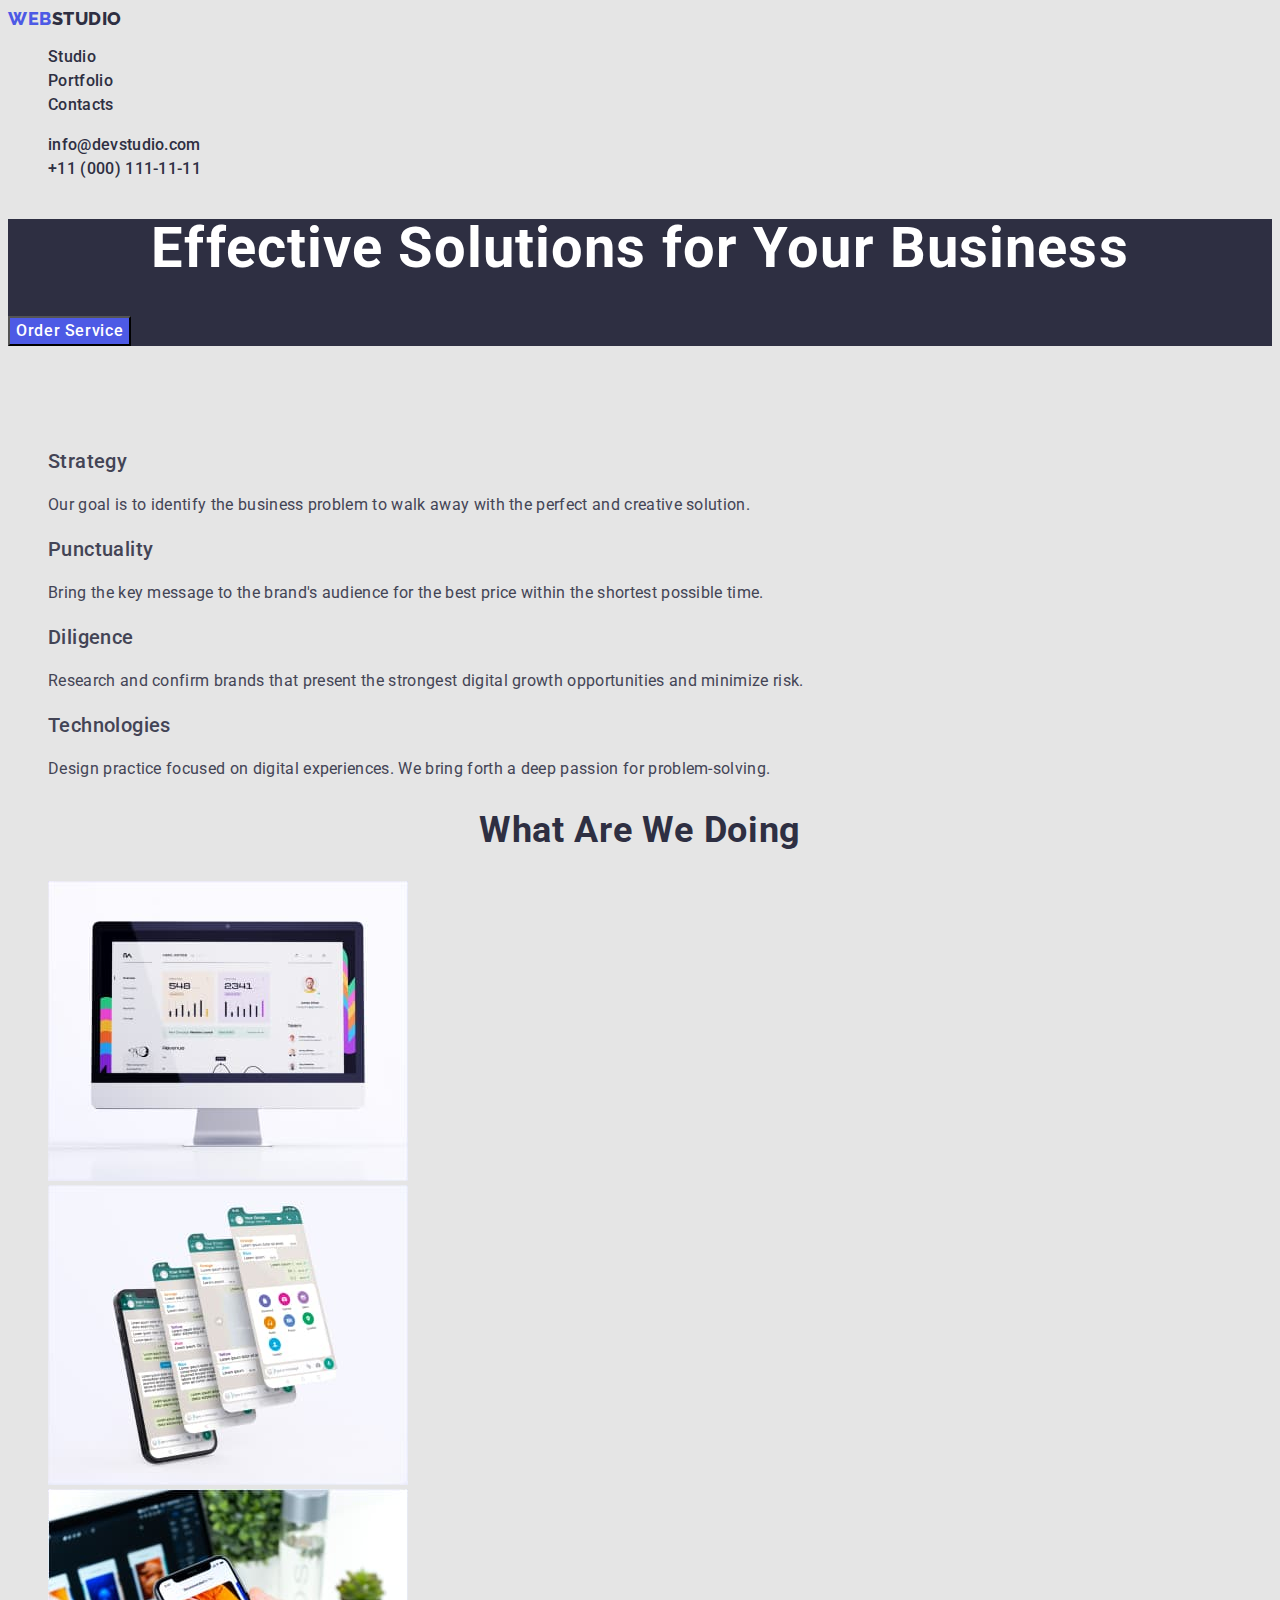
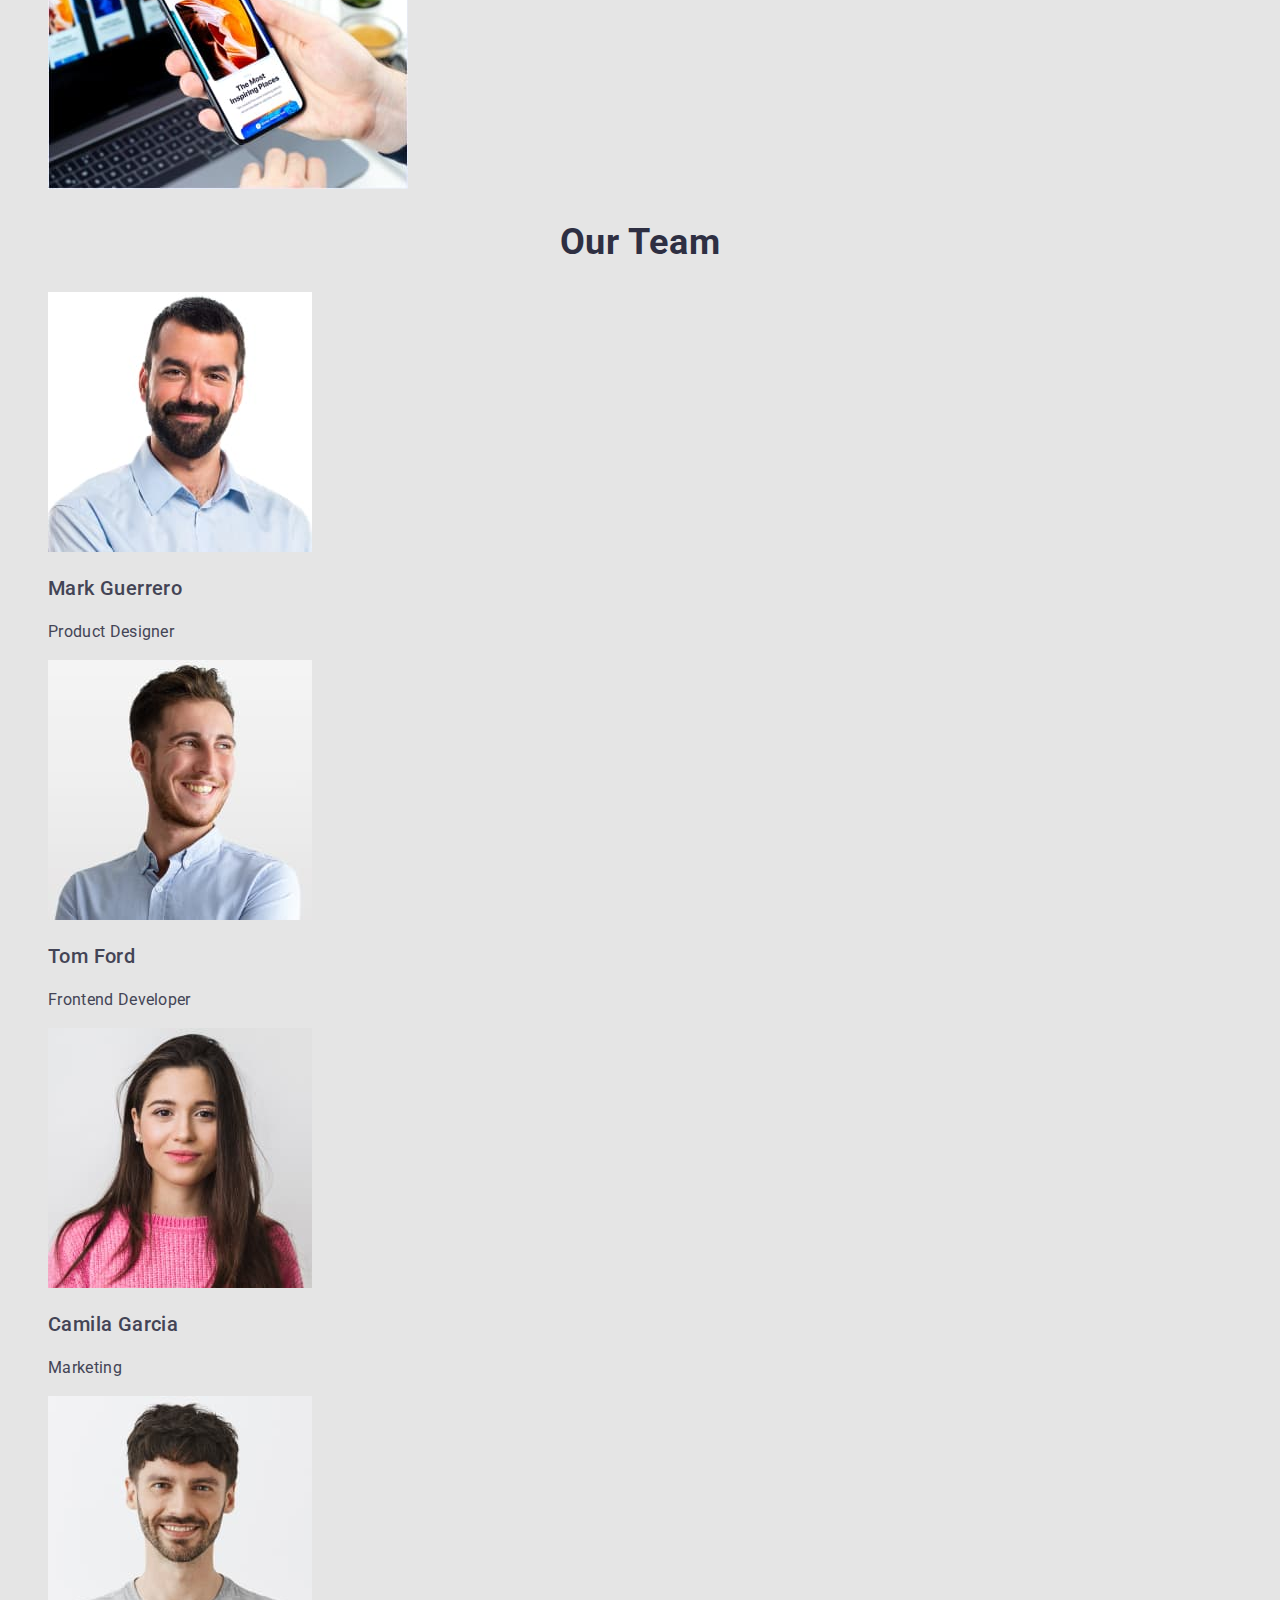
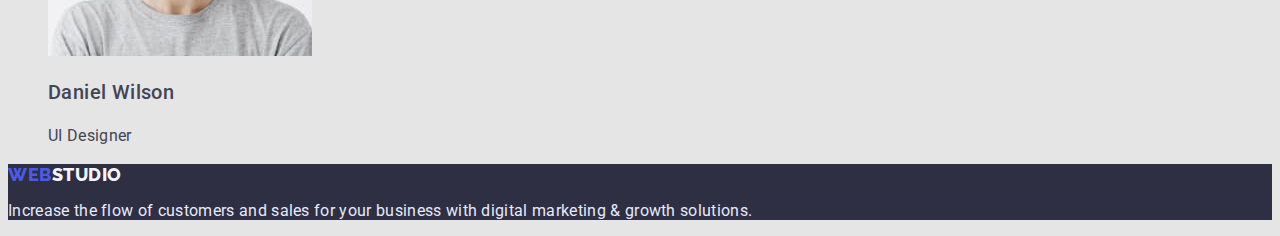
<file: index.html>
<!DOCTYPE html>
<html lang="en">
  <head>
    <meta charset="UTF-8" />
    <meta http-equiv="X-UA-Compatible" content="IE=edge" />
    <meta name="viewport" content="width=device-width, initial-scale=1.0" />
    <link rel="preconnect" href="https://fonts.googleapis.com" />
    <link rel="preconnect" href="https://fonts.gstatic.com" crossorigin />
    <link
      href="https://fonts.googleapis.com/css2?family=Raleway:wght@800&family=Roboto:wght@400;500;700;900&display=swap"
      rel="stylesheet"
    />
    <link rel="stylesheet" href="./css/styles.css" />
    <title>WebStudio</title>
  </head>
  <body>
    <!-- Header -->
    <header class="page-header">
      <nav class="page-nav">
        <a class="link logo" href="./index.html">Web<span class="logo-one">Studio</span></a>
        <ul class="menu list">
          <li class="menu-item"><a class="menu-link link" href="./index.html">Studio</a></li>
          <li class="menu-item"><a class="menu-link link" href="./portfolio.html">Portfolio</a></li>
          <li class="menu-item"><a class="menu-link link" href="">Contacts</a></li>
        </ul>
      </nav>
      <address class="adress-list">
        <ul class="menu-list list">
          <li class="menu-item" >
            <a class="menu-link link" href="mailto:info@devstudio.com"
              >info@devstudio.com</a>
          </li>
          <li class="menu-item">
            <a class="menu-link link" href="tel:+110001111111">+11 (000) 111-11-11</a>
          </li>
        </ul>
      </address>
    </header>
    <!-- Main -->
    <main>
      <section class="section-one">
        <h1 class="header-one">Effective Solutions for Your Business</h1>
        <button class="modal-btn" type="button">Order Service</button>
      </section>
      <section>
        <h2 class="hero">Hero image</h2>
        <ul class="list">
          <li>
            <h3 class="header-three">Strategy</h3>
            <p  class="header-three-desc">
              Our goal is to identify the business problem to walk away with the
              perfect and creative solution.
            </p>
          </li>
          <li>
            <h3 class="header-three">Punctuality</h3>
            <p class="header-three-desc">
              Bring the key message to the brand's audience for the best price
              within the shortest possible time.
            </p>
          </li>
          <li>
            <h3 class="header-three">Diligence</h3>
            <p class="header-three-desc">
              Research and confirm brands that present the strongest digital
              growth opportunities and minimize risk.
            </p>
          </li>
          <li>
            <h3 class="header-three">Technologies</h3>
            <p class="header-three-desc">
              Design practice focused on digital experiences. We bring forth a
              deep passion for problem-solving.
            </p>
          </li>
        </ul>
      </section>
      <section>
        <h2 class="content">What are we doing</h2>
        <ul class="list">
          <li>
            <img
              src="./images/img1.jpg"
              alt="website"
              width="360"
              height="300"
            />
          </li>
          <li>
            <img
              src="./images/img2.jpg"
              alt="messanger"
              width="360"
              height="300"
            />
          </li>
          <li>
            <img src="./images/img3.jpg" alt="app" width="360" height="300" />
          </li>
        </ul>
      </section>
      <section>
        <h2 class="employees">Our Team</h2>
        <ul class="list">
          <li>
            <img
              src="./images/mark_guerrero.jpg"
              alt="employee_1"
              width="264"
              height="260"
            />
            <h3 class="header-three" >Mark Guerrero</h3>
            <p class="header-three-desc">Product Designer</p>
          </li>
          <li>
            <img
              src="./images/tom_ford.jpg"
              alt="employee_2"
              width="264"
              height="260"
            />
            <h3 class="header-three" >Tom Ford</h3>
            <p class="header-three-desc">Frontend Developer</p>
          </li>
          <li>
            <img
              src="./images/camila_garcia.jpg"
              alt="employee_3"
              width="264"
              height="260"
            />
            <h3 class="header-three" >Camila Garcia</h3>
            <p class="header-three-desc">Marketing</p>
          </li>
          <li>
            <img
              src="./images/daniel_wilson.jpg"
              alt="employee_4"
              width="264"
              height="260"
            />
            <h3 class="header-three" >Daniel Wilson</h3>
            <p class="header-three-desc">UI Designer</p>
          </li>
        </ul>
      </section>
    </main>
    <!-- Footer -->
    <footer class="footer">
      <a class="link logo" href="./index.html">Web<span class="logo-two">Studio</span></a>
      <p class="footer-desc">
        Increase the flow of customers and sales for your business with digital
        marketing & growth solutions.
      </p>
    </footer>
  </body>
</html>
</file>
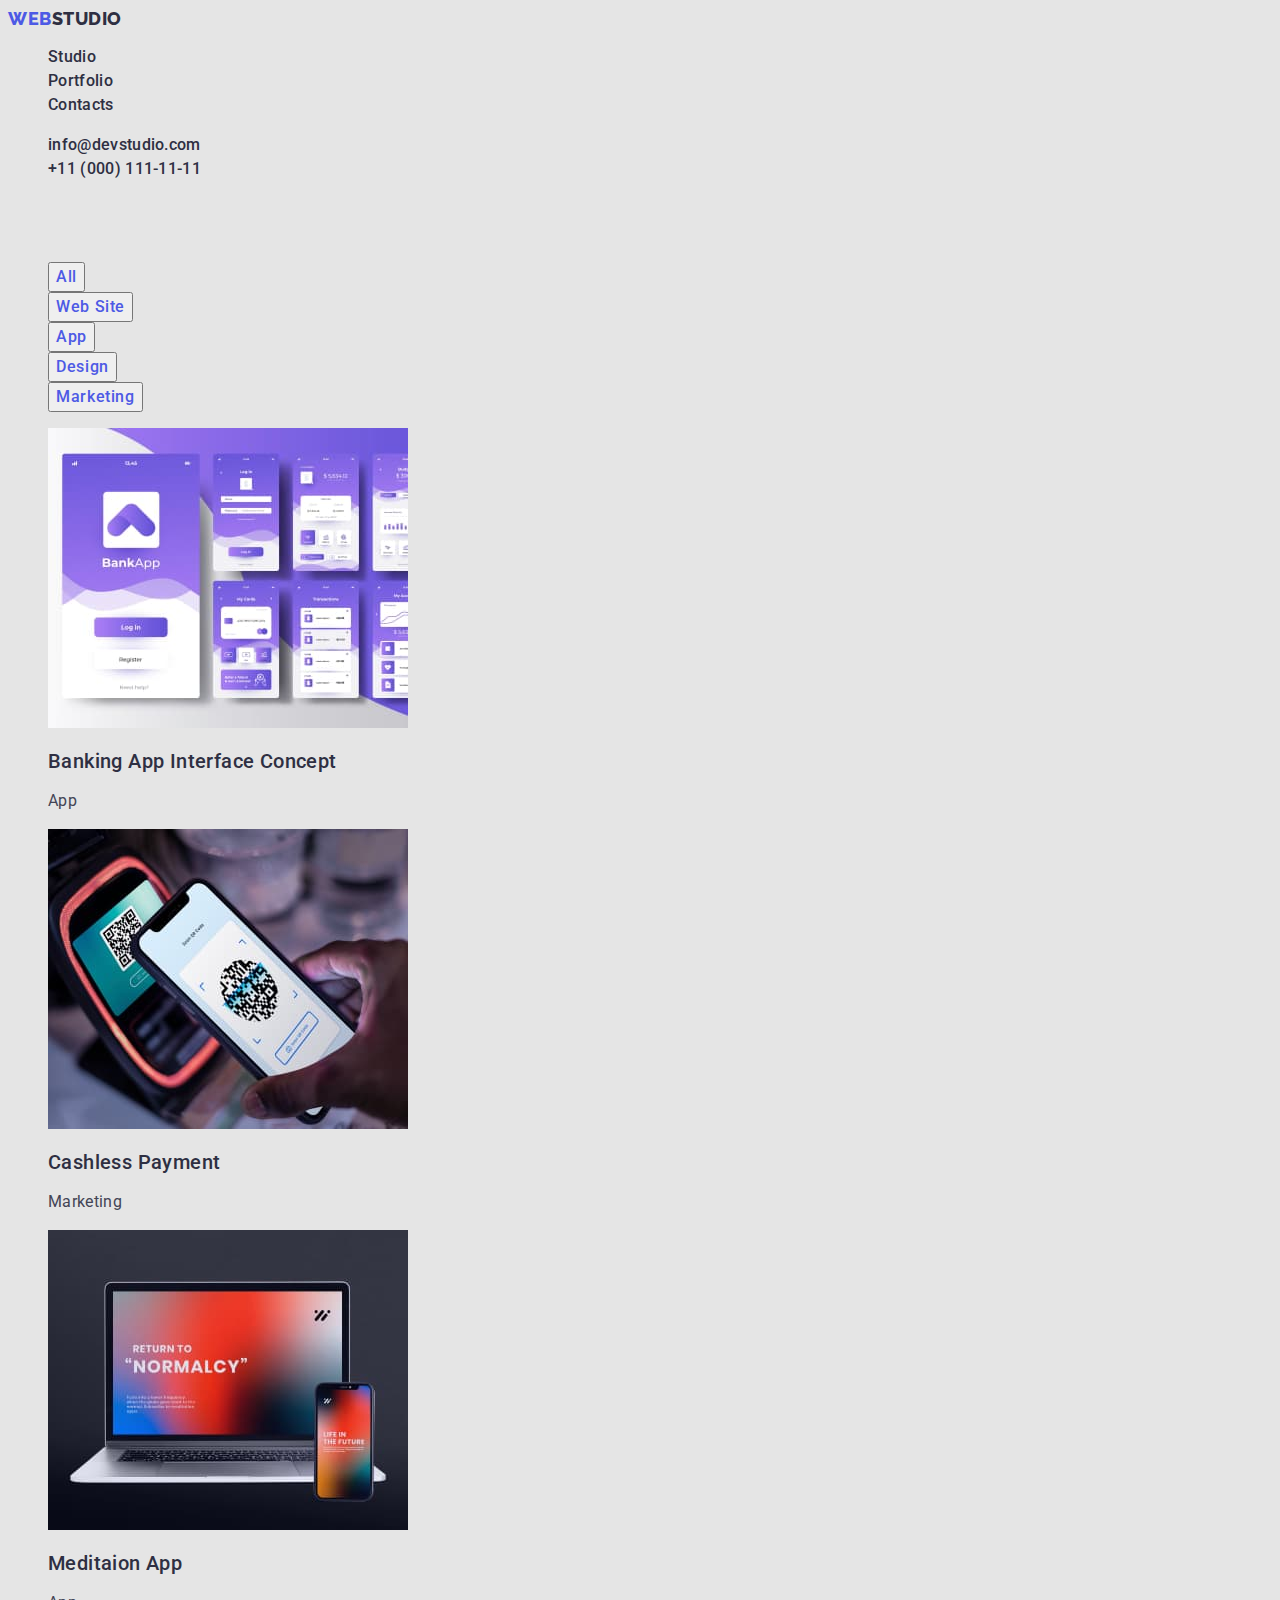
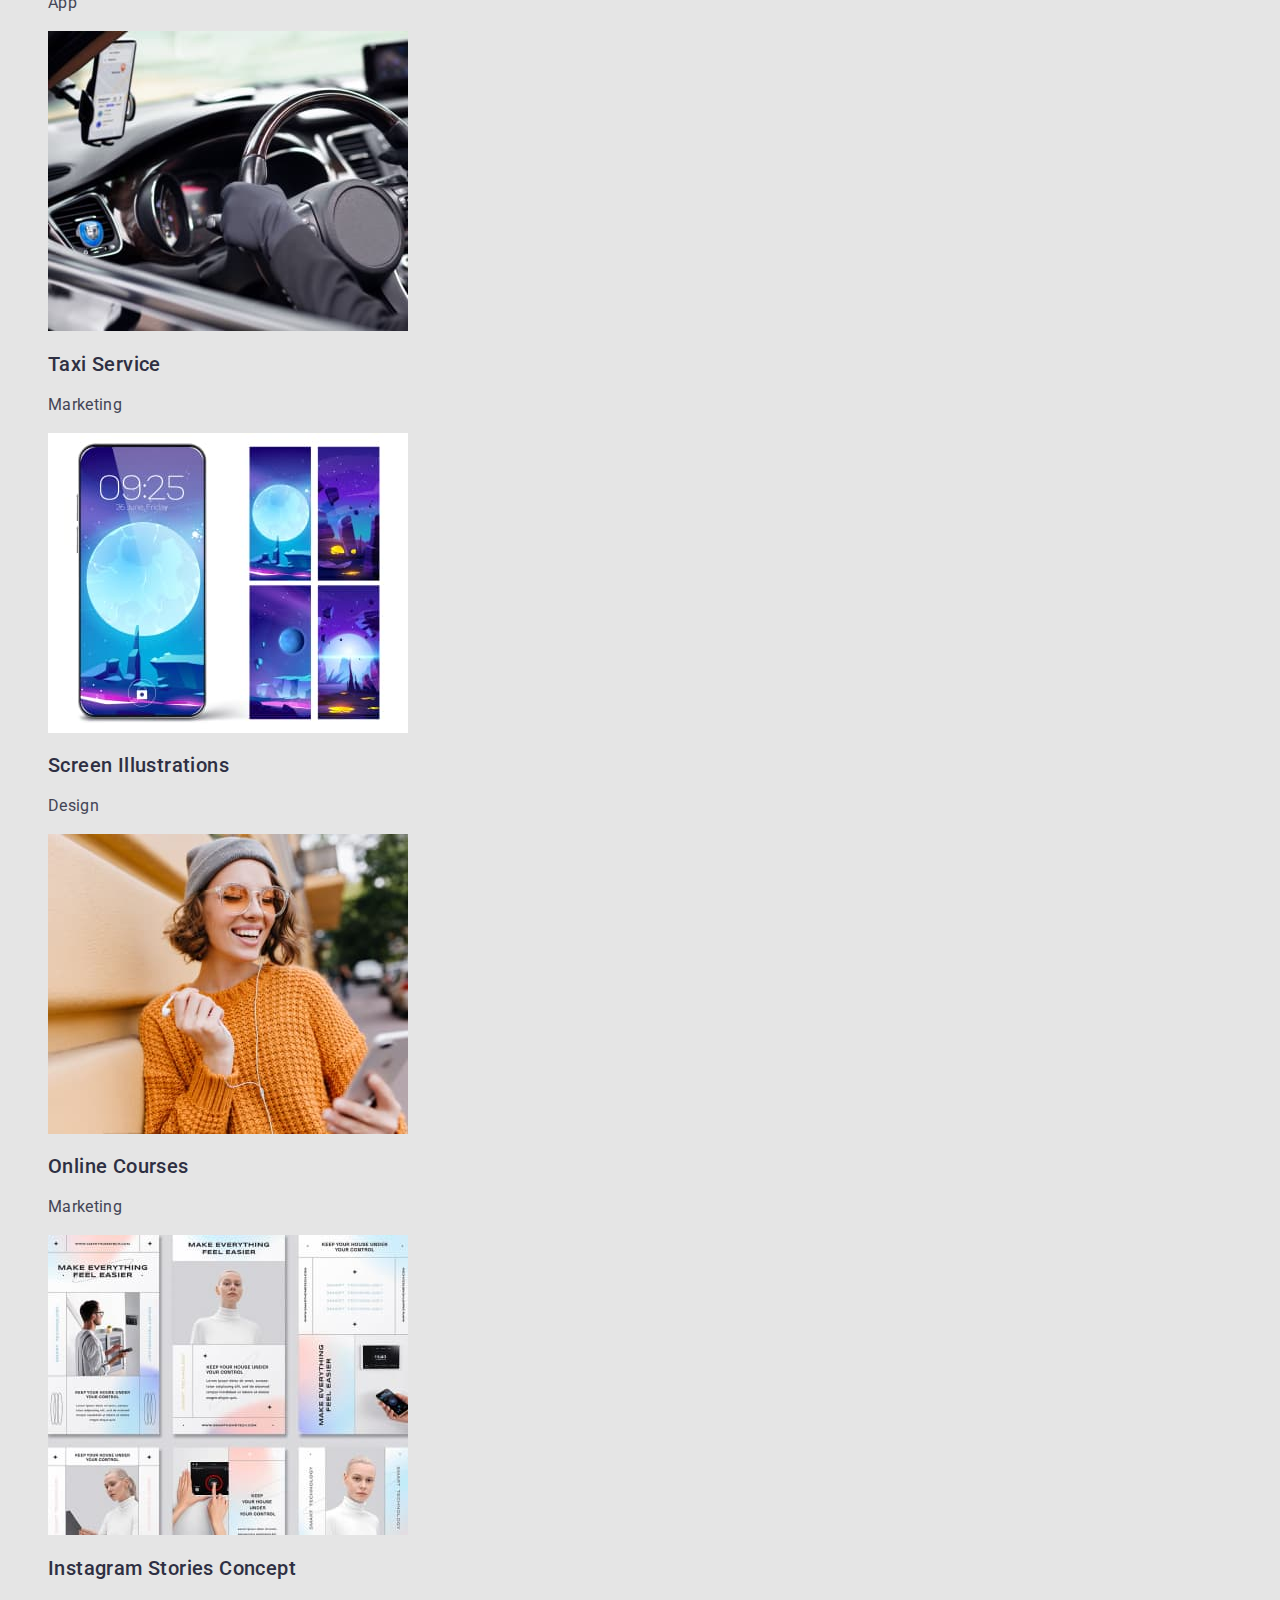
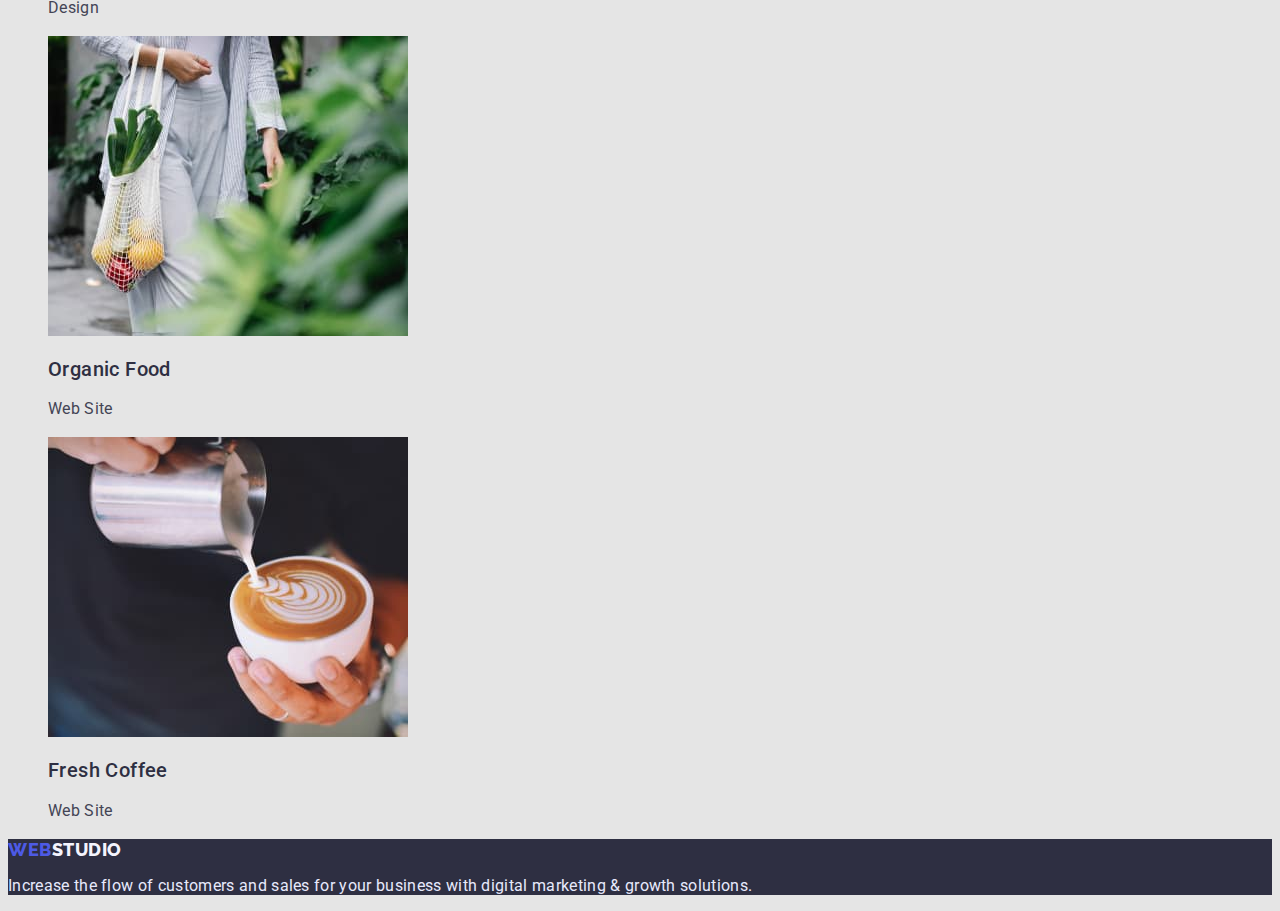
<file: portfolio.html>
<!DOCTYPE html>
<html lang="en">
  <head>
    <meta charset="UTF-8" />
    <meta http-equiv="X-UA-Compatible" content="IE=edge" />
    <meta name="viewport" content="width=device-width, initial-scale=1.0" />
    <link rel="preconnect" href="https://fonts.googleapis.com" />
    <link rel="preconnect" href="https://fonts.gstatic.com" crossorigin />
    <link
      href="https://fonts.googleapis.com/css2?family=Raleway:wght@800&family=Roboto:wght@400;500;700;900&display=swap"
      rel="stylesheet"
    />
    <link rel="stylesheet" href="./css/styles.css"/>
    <title>WebStudio</title>
  </head>
  <body>
    <header class="page-header">
      <nav class="page-nav">
        <a class="link logo" href="./index.html">Web<span class="logo-one">Studio</span></a>
        <ul class="menu list">
          <li class="menu-item"><a class="menu-link link" href="./index.html">Studio</a></li>
          <li class="menu-item"><a class="menu-link link" href="./portfolio.html">Portfolio</a></li>
          <li class="menu-item"><a class="menu-link link" href="">Contacts</a></li>
        </ul>
      </nav>
      <address class="adress-list">
        <ul class="menu-list list">
          <li class="menu-item" >
            <a class="menu-link link" href="mailto:info@devstudio.com"
              >info@devstudio.com</a>
          </li>
          <li class="menu-item">
            <a class="menu-link link" href="tel:+110001111111">+11 (000) 111-11-11</a>
          </li>
        </ul>
      </address>
    </header> 
    <main>
      <section>
        <h1 class="buttons-list">Button</h1>
      <ul class="list">
        <li><button class="modal-btn-two" type="button"> <span class="modal-btn-two-insc">All</span> </button></li>
        <li><button class="modal-btn-two" type="button"> <span class="modal-btn-two-insc">Web Site</span></button></li>
        <li><button class="modal-btn-two" type="button"><span class="modal-btn-two-insc">App</span></button></li>
        <li><button class="modal-btn-two" type="button"><span class="modal-btn-two-insc">Design</span></button></li>
        <li><button class="modal-btn-two" type="button"><span class="modal-btn-two-insc">Marketing</span></button></li>
      </ul>
      <ul class="list">
        <li>
          <a class="link" href="./images/bankapp.jpg"> 
            <img
            src="./images/bankapp.jpg"
            alt="bankapp"
            width="360px"
            height="300px"
          /> 
        </a>
          <h2 class="service-list">Banking App Interface Concept</h2>
          <p class="service-list-desc">App</p>
        </li>
        <li>  <a class="link" href="./images/payment.jpg"></a>
          <img
            src="./images/payment.jpg"
            alt="payment"
            width="360px"
            height="300px"
          />
          <h2 class="service-list">Cashless Payment</h2>
          <p class="service-list-desc">Marketing</p>
          
        </li>
        <li>  <a class="link" href="./images/meditapp.jpg"></a>
          <img 
            src="./images/meditapp.jpg"
            alt="meditapp"
            width="360px"
            height="300px"
          />
          <h2 class="service-list">Meditaion App</h2>
          <p class="service-list-desc">App</p>
        </li>
        <li> <a class="link" href="./images/taxi.jpg"></a>
          <img
            src="./images/taxi.jpg"
            alt="taxi"
            width="360px"
            height="300px"
          />
          <h2 class="service-list">Taxi Service</h2>
          <p class="service-list-desc">Marketing</p>
        </li>
        <li> <a class="link" href="./images/screen.jpg"></a>
          <img class="link"
            src="./images/screen.jpg"
            alt="screen"
            width="360px"
            height="300px"
          />
          <h2 class="service-list" >Screen Illustrations</h2>
          <p class="service-list-desc">Design</p>
        </li>
        <li> <a class="link"href="./images/onlcourses.jpg"></a>
          <img 
            src="./images/onlcourses.jpg"
            alt="onlcourses"
            width="360px"
            height="300px"
          /> 
          <h2 class="service-list" >Online Courses</h2>
          <p class="service-list-desc">Marketing</p>
        </li>
        <li> <a class="link" href="./images/inststories.jpg"></a>
          <img
            src="./images/inststories.jpg"
            alt="inststories"
            width="360px"
            height="300px"
          /> <h2 class="service-list">Instagram Stories Concept</h2>
          <p class="service-list-desc">Design</p>
        </li>
        <li> <a class="link"href="./images/orgfood.jpg"></a>
          <img 
            src="./images/orgfood.jpg"
            alt="orgfood"
            width="360px"
            height="300px"
          /> 
          <h2 class="service-list" >Organic Food</h2>
          <p class="service-list-desc">Web Site</p>
        </li>
        <li> <a class="link" href="./images/coffee.jpg"></a>
          <img 
            src="./images/coffee.jpg"
            alt="coffee"
            width="360px"
            height="300px"
          /> 
          <h2 class="service-list"> Fresh Coffee</h2>
          <p class="service-list-desc">Web Site</p>
        </li>
      </ul>
    </main>
    <footer class="footer">
      <a class="link logo" href="./index.html">Web<span class="logo-two">Studio</span></a>
      <p class="footer-desc">
        Increase the flow of customers and sales for your business with digital
        marketing & growth solutions.
      </p>
    </footer>
  </body>
</html>
</file>
<file: css/styles.css>
:root{
  --primery-text-color:#434455;
  --secondary-text-color: #2e2f42;
}
body {
  font-family: "Roboto", sans-serif;
  color: var(--primery-text-color);
  background-color: #e5e5e5;
}
.list {
  list-style: none;
}
.link {
  text-decoration: none;
}

/* Header */
.logo{
  font-family: "Raleway", sans-serif;
  font-weight: 800;
  font-size: 18px;
  line-height: 1.17;
  letter-spacing: 0.03em;
  text-transform: uppercase;
  color:#4d5ae5;
}
.logo-one{
  font-style: ExtraBold;
  line-height: 1,3;
  letter-spacing: 0,03em;
  color:var(--secondary-text-color);
}
.logo-two {
  font-style: ExtraBold;
  line-height: 1,3;
  letter-spacing: 0,03em;
  color: #F4F4FD;
}

.menu-link {
  font-style: normal;
  font-weight: 500;
  font-size: 16px;
  line-height: 0,6;
  line-height: 1.5;
  letter-spacing: 0.02em;
  color: var(--secondary-text-color);

}
.menu-link:hover,
.menu-link:focus {
  color: #404bbf;
}
.adress-list{
  font-style: normal;
  color: var(--primery-text-color);
}

.modal-btn {
  font-family: "Roboto", sans-serif;
  font-style: normal;
  font-weight: 500;
  font-size: 16px;
  line-height: 0,6;
  line-height: 1.5;
  letter-spacing: 0.04em;
  color: #ffffff;
  cursor: pointer;
  text-align: center;
  background-color: #4d5ae5;
}
.modal-btn:hover,
.modal-btn:focus {
  background-color: #404bbf;
}
/* Main */
.section-one{
  background-color:var(--secondary-text-color);}

.header-one{
  font-style: bold;
  font-weight: 700;
  font-size: 56px;
  line-height: 0,9;
  line-height: 1.07;
  letter-spacing: 0.02em;
  text-align: center;
  color: #ffffff;
}
.hero{
  font-style: bold;
  font-weight: 700;
  font-size: 36px;
  line-height: 1.2;
  letter-spacing: 0.02em;
  color: var(--secondary-text-color);
  visibility: hidden;
}
.header-three{
  font-style: medium;
  font-weight: 500;
  font-size: 20px;
  line-height: 1.2;
  letter-spacing: 0.02em;
  
}
.header-three-desc {
  font-style: regular;
  font-weight: 400;
  font-size: 16px;
  line-height: 1.5;
  letter-spacing: 0.02em;
  color: var(--primery-text-color);
}
.content{
  font-style: bold;
  font-weight: 700;
  font-size: 36px;
  line-height: 1.11;
  letter-spacing: 0.02em;
  text-align: center;
  text-transform: capitalize;
  color: var(--secondary-text-color);
}
.employees{
  font-size: 36px;
  line-height: 1.11;
  letter-spacing: 0.02em;
  text-align: center;
  text-transform: capitalize;
  color:var(--secondary-text-color);
}

/* Footer */
.footer{
  background-color:var(--secondary-text-color);

}
.footer-desc {
  font-weight: 400;
  font-size: 16px;
  line-height: 0,6;
  letter-spacing: 0.02em;
  color:#E7E9FC;
}

/* portfolio.html */
.modal-btn-two{
  font-family: "Roboto", sans-serif;
  color: #F4F4FD;
  font-weight: 500;
  font-size: 16px;
  line-height: 1.5;
  letter-spacing: 0.04em;
  color: #4d5ae5;
  cursor: pointer;
  
}
.modal-btn-two-insc{
  font-weight: 500;
  font-size: 16px;
  line-height: 0,6;
  letter-spacing: 0.04em;
  color:#4D5AE5;
}
.modal-btn-two:hover,
.modal-btn-two:focus{
background-color: #404BBF;
}
.modal-btn-two-insc:hover,
.modal-btn-two-insc:focus{
color:#FFFFFF;
}
.service-list{
  font-weight: 500;
  font-size: 20px;
  line-height: 1.2;
  letter-spacing: 0.02em;
  color:var(--secondary-text-color);
}
.service-list-desc{
  font-size: 16px;
  line-height: 1.5;
  letter-spacing: 0.02em;
  color: var(--primery-text-color);
}
.buttons-list{
  visibility: hidden;
}
</file>
